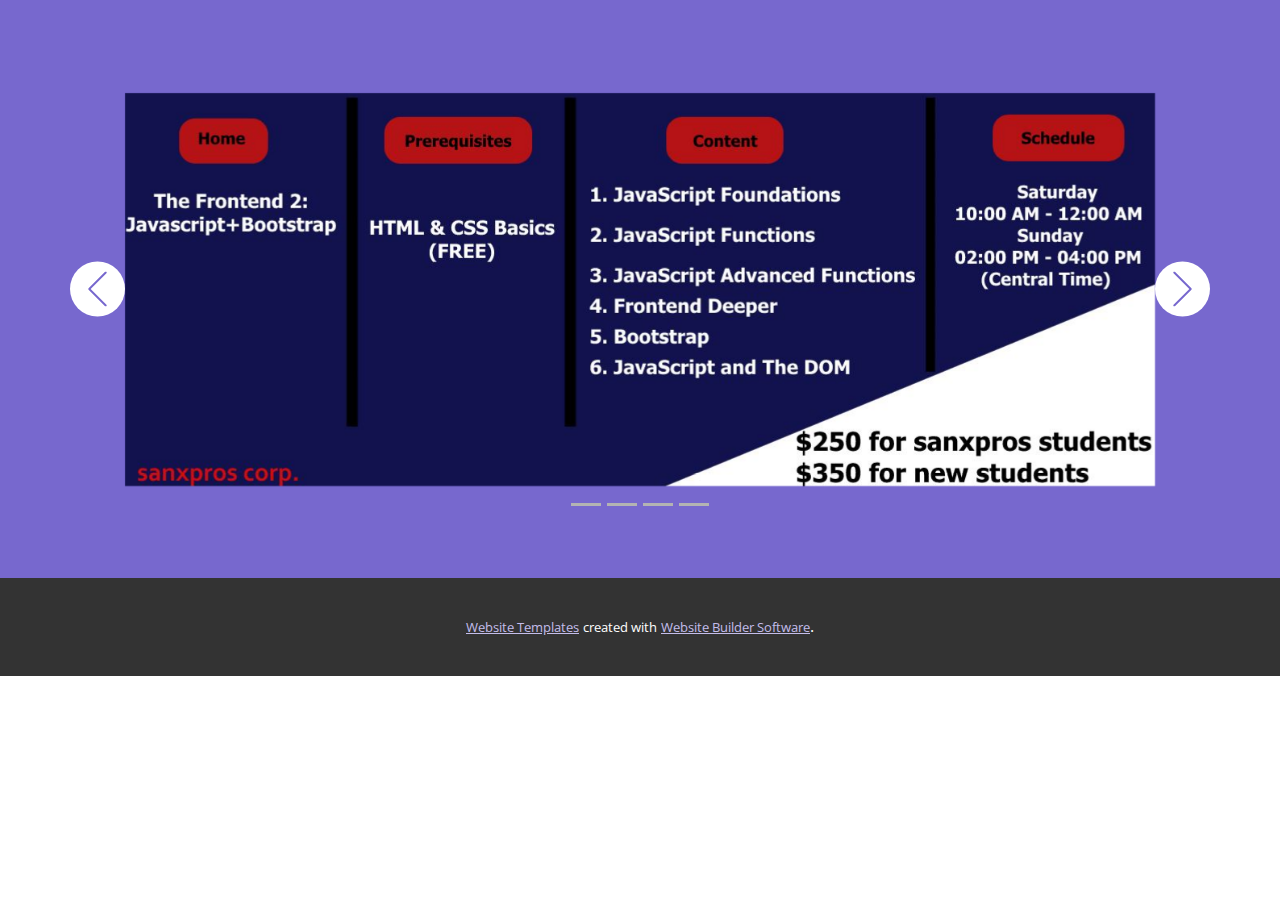
<file: index.html>
<!DOCTYPE html>
<html style="font-size: 16px;">
  <head>
    <meta name="viewport" content="width=device-width, initial-scale=1.0">
    <meta charset="utf-8">
    <meta name="keywords" content="">
    <meta name="description" content="">
    <meta name="page_type" content="np-template-header-footer-from-plugin">
    <title>CourseOutline</title>
    <link rel="stylesheet" href="nicepage.css" media="screen">
<link rel="stylesheet" href="CourseOutline.css" media="screen">
    <script class="u-script" type="text/javascript" src="jquery-1.9.1.min.js" defer=""></script>
    <script class="u-script" type="text/javascript" src="nicepage.js" defer=""></script>
    <meta name="generator" content="Nicepage 3.6.4, nicepage.com">
    
    
    
    
    <link id="u-theme-google-font" rel="stylesheet" href="https://fonts.googleapis.com/css?family=Roboto:100,100i,300,300i,400,400i,500,500i,700,700i,900,900i|Open+Sans:300,300i,400,400i,600,600i,700,700i,800,800i">
    
    
    <script type="application/ld+json">{
		"@context": "http://schema.org",
		"@type": "Organization",
		"name": "",
		"url": "index.html"
}</script>
    <meta property="og:title" content="CourseOutline">
    <meta property="og:type" content="website">
    <meta name="theme-color" content="#7768ce">
    <link rel="canonical" href="index.html">
    <meta property="og:url" content="index.html">
  </head>
  <body data-home-page="https://website244574.nicepage.io/CourseOutline.html?version=78efbf51-1fa5-4f5c-bab6-7afa52439cff" data-home-page-title="CourseOutline" class="u-body">
    <section class="u-clearfix u-palette-1-base u-section-1" id="sec-0f8d">
      <div class="u-clearfix u-sheet u-valign-middle u-sheet-1">
        <div id="carousel-8627" data-interval="5000" data-u-ride="carousel" class="u-carousel u-expanded-width u-slider u-slider-1">
          <ol class="u-absolute-hcenter u-carousel-indicators u-carousel-indicators-1">
            <li data-u-target="#carousel-8627" class="u-active u-grey-30" data-u-slide-to="0"></li>
            <li data-u-target="#carousel-8627" class="u-grey-30" data-u-slide-to="1"></li>
            <li data-u-target="#carousel-8627" class="u-grey-30" data-u-slide-to="2"></li>
            <li data-u-target="#carousel-8627" class="u-grey-30" data-u-slide-to="3"></li>
          </ol>
          <div class="u-carousel-inner" role="listbox">
            <div class="u-active u-align-left u-carousel-item u-container-style u-slide">
              <div class="u-container-layout u-valign-top u-container-layout-1">
                <img src="images/Module1.jpg" alt="" class="u-expanded-width u-image u-image-default u-image-1" data-image-width="1275" data-image-height="501">
              </div>
            </div>
            <div class="u-align-left u-carousel-item u-container-style u-expanded-width-xl u-slide">
              <div class="u-container-layout u-valign-top u-container-layout-2">
                <img src="images/Module2.jpg" alt="" class="u-image u-image-default u-image-2" data-image-width="1264" data-image-height="496">
              </div>
            </div>
            <div class="test-slide u-carousel-item u-container-style u-slide">
              <div class="u-container-layout u-valign-top u-container-layout-3">
                <img src="images/Module3.jpg" alt="" class="u-expanded-width u-image u-image-default u-image-3" data-image-width="1266" data-image-height="508">
              </div>
            </div>
            <div class="test-slide u-carousel-item u-container-style u-slide">
              <div class="u-container-layout u-valign-top u-container-layout-4">
                <img src="images/Module4.jpg" alt="" class="u-expanded-width u-image u-image-default u-image-4" data-image-width="1272" data-image-height="495">
              </div>
            </div>
          </div>
          <a class="u-absolute-vcenter u-carousel-control u-carousel-control-prev u-icon-circle u-spacing-10 u-text-palette-1-base u-white u-carousel-control-1" href="#carousel-8627" role="button" data-u-slide="prev">
            <span aria-hidden="true">
              <svg viewBox="0 0 477.175 477.175"><path d="M145.188,238.575l215.5-215.5c5.3-5.3,5.3-13.8,0-19.1s-13.8-5.3-19.1,0l-225.1,225.1c-5.3,5.3-5.3,13.8,0,19.1l225.1,225
                    c2.6,2.6,6.1,4,9.5,4s6.9-1.3,9.5-4c5.3-5.3,5.3-13.8,0-19.1L145.188,238.575z"></path></svg>
            </span>
            <span class="sr-only">Previous</span>
          </a>
          <a class="u-absolute-vcenter u-carousel-control u-carousel-control-next u-icon-circle u-spacing-10 u-text-palette-1-base u-white u-carousel-control-2" href="#carousel-8627" role="button" data-u-slide="next">
            <span aria-hidden="true">
              <svg viewBox="0 0 477.175 477.175"><path d="M360.731,229.075l-225.1-225.1c-5.3-5.3-13.8-5.3-19.1,0s-5.3,13.8,0,19.1l215.5,215.5l-215.5,215.5
                    c-5.3,5.3-5.3,13.8,0,19.1c2.6,2.6,6.1,4,9.5,4c3.4,0,6.9-1.3,9.5-4l225.1-225.1C365.931,242.875,365.931,234.275,360.731,229.075z"></path></svg>
            </span>
            <span class="sr-only">Next</span>
          </a>
        </div>
      </div>
    </section>
    
    
    
    <section class="u-backlink u-clearfix u-grey-80">
      <a class="u-link" href="https://nicepage.com/website-templates" target="_blank">
        <span>Website Templates</span>
      </a>
      <p class="u-text">
        <span>created with</span>
      </p>
      <a class="u-link" href="https://nicepage.com/" target="_blank">
        <span>Website Builder Software</span>
      </a>. 
    </section>
  </body>
</html>
</file>
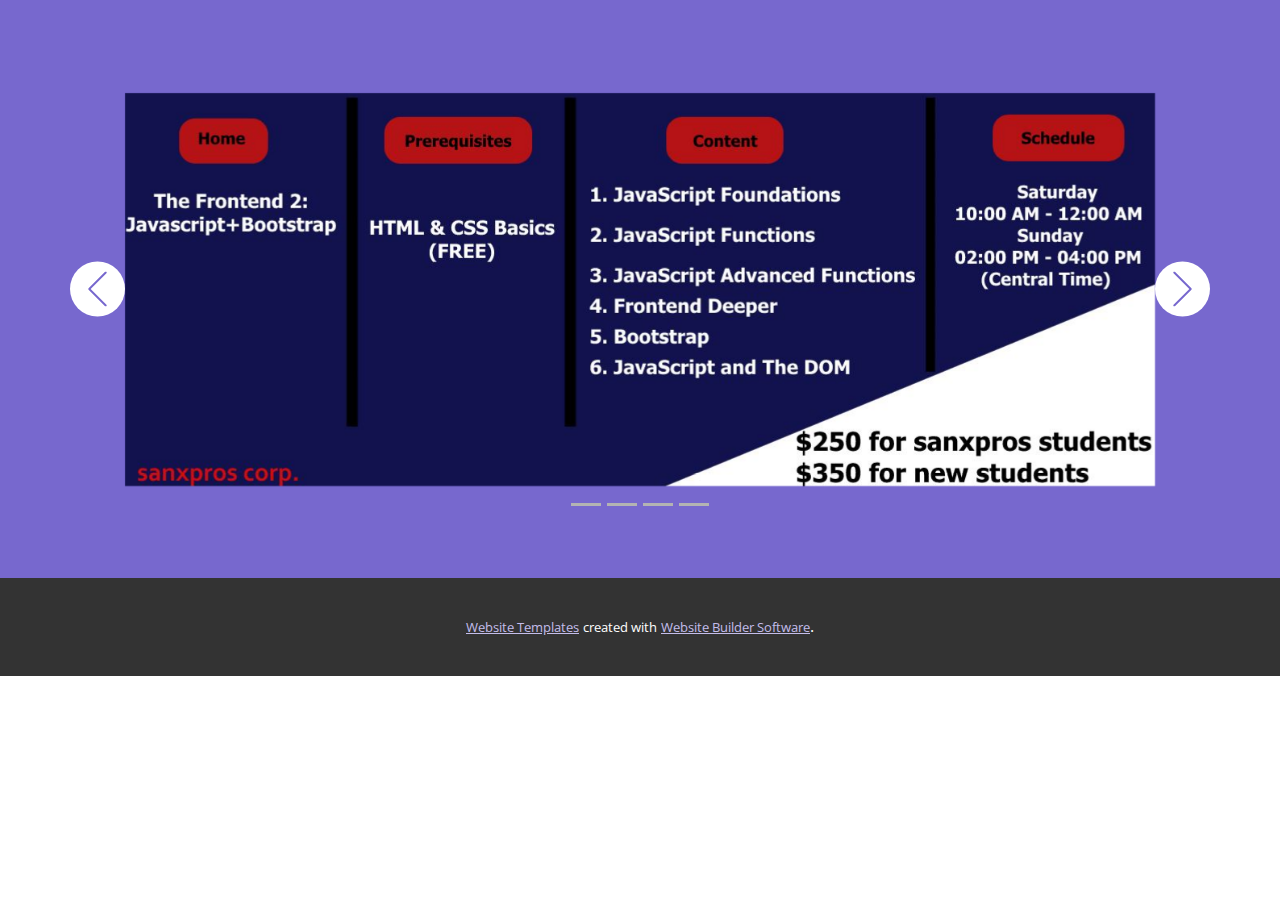
<file: CourseOutline.html>
<!DOCTYPE html>
<html style="font-size: 16px;">
  <head>
    <meta name="viewport" content="width=device-width, initial-scale=1.0">
    <meta charset="utf-8">
    <meta name="keywords" content="">
    <meta name="description" content="">
    <meta name="page_type" content="np-template-header-footer-from-plugin">
    <title>CourseOutline</title>
    <link rel="stylesheet" href="nicepage.css" media="screen">
<link rel="stylesheet" href="CourseOutline.css" media="screen">
    <script class="u-script" type="text/javascript" src="jquery-1.9.1.min.js" defer=""></script>
    <script class="u-script" type="text/javascript" src="nicepage.js" defer=""></script>
    <meta name="generator" content="Nicepage 3.6.4, nicepage.com">
    
    
    
    
    <link id="u-theme-google-font" rel="stylesheet" href="https://fonts.googleapis.com/css?family=Roboto:100,100i,300,300i,400,400i,500,500i,700,700i,900,900i|Open+Sans:300,300i,400,400i,600,600i,700,700i,800,800i">
    
    
    <script type="application/ld+json">{
		"@context": "http://schema.org",
		"@type": "Organization",
		"name": "",
		"url": "index.html"
}</script>
    <meta property="og:title" content="CourseOutline">
    <meta property="og:type" content="website">
    <meta name="theme-color" content="#7768ce">
    <link rel="canonical" href="index.html">
    <meta property="og:url" content="index.html">
  </head>
  <body class="u-body">
    <section class="u-clearfix u-palette-1-base u-section-1" id="sec-0f8d">
      <div class="u-clearfix u-sheet u-valign-middle u-sheet-1">
        <div id="carousel-8627" data-interval="5000" data-u-ride="carousel" class="u-carousel u-expanded-width u-slider u-slider-1">
          <ol class="u-absolute-hcenter u-carousel-indicators u-carousel-indicators-1">
            <li data-u-target="#carousel-8627" class="u-active u-grey-30" data-u-slide-to="0"></li>
            <li data-u-target="#carousel-8627" class="u-grey-30" data-u-slide-to="1"></li>
            <li data-u-target="#carousel-8627" class="u-grey-30" data-u-slide-to="2"></li>
            <li data-u-target="#carousel-8627" class="u-grey-30" data-u-slide-to="3"></li>
          </ol>
          <div class="u-carousel-inner" role="listbox">
            <div class="u-active u-align-left u-carousel-item u-container-style u-slide">
              <div class="u-container-layout u-valign-top u-container-layout-1">
                <img src="images/Module1.jpg" alt="" class="u-expanded-width u-image u-image-default u-image-1" data-image-width="1275" data-image-height="501">
              </div>
            </div>
            <div class="u-align-left u-carousel-item u-container-style u-expanded-width-xl u-slide">
              <div class="u-container-layout u-valign-top u-container-layout-2">
                <img src="images/Module2.jpg" alt="" class="u-image u-image-default u-image-2" data-image-width="1264" data-image-height="496">
              </div>
            </div>
            <div class="test-slide u-carousel-item u-container-style u-slide">
              <div class="u-container-layout u-valign-top u-container-layout-3">
                <img src="images/Module3.jpg" alt="" class="u-expanded-width u-image u-image-default u-image-3" data-image-width="1266" data-image-height="508">
              </div>
            </div>
            <div class="test-slide u-carousel-item u-container-style u-slide">
              <div class="u-container-layout u-valign-top u-container-layout-4">
                <img src="images/Module4.jpg" alt="" class="u-expanded-width u-image u-image-default u-image-4" data-image-width="1272" data-image-height="495">
              </div>
            </div>
          </div>
          <a class="u-absolute-vcenter u-carousel-control u-carousel-control-prev u-icon-circle u-spacing-10 u-text-palette-1-base u-white u-carousel-control-1" href="#carousel-8627" role="button" data-u-slide="prev">
            <span aria-hidden="true">
              <svg viewBox="0 0 477.175 477.175"><path d="M145.188,238.575l215.5-215.5c5.3-5.3,5.3-13.8,0-19.1s-13.8-5.3-19.1,0l-225.1,225.1c-5.3,5.3-5.3,13.8,0,19.1l225.1,225
                    c2.6,2.6,6.1,4,9.5,4s6.9-1.3,9.5-4c5.3-5.3,5.3-13.8,0-19.1L145.188,238.575z"></path></svg>
            </span>
            <span class="sr-only">Previous</span>
          </a>
          <a class="u-absolute-vcenter u-carousel-control u-carousel-control-next u-icon-circle u-spacing-10 u-text-palette-1-base u-white u-carousel-control-2" href="#carousel-8627" role="button" data-u-slide="next">
            <span aria-hidden="true">
              <svg viewBox="0 0 477.175 477.175"><path d="M360.731,229.075l-225.1-225.1c-5.3-5.3-13.8-5.3-19.1,0s-5.3,13.8,0,19.1l215.5,215.5l-215.5,215.5
                    c-5.3,5.3-5.3,13.8,0,19.1c2.6,2.6,6.1,4,9.5,4c3.4,0,6.9-1.3,9.5-4l225.1-225.1C365.931,242.875,365.931,234.275,360.731,229.075z"></path></svg>
            </span>
            <span class="sr-only">Next</span>
          </a>
        </div>
      </div>
    </section>
    
    
    
    <section class="u-backlink u-clearfix u-grey-80">
      <a class="u-link" href="https://nicepage.com/website-templates" target="_blank">
        <span>Website Templates</span>
      </a>
      <p class="u-text">
        <span>created with</span>
      </p>
      <a class="u-link" href="https://nicepage.com/" target="_blank">
        <span>Website Builder Software</span>
      </a>. 
    </section>
  </body>
</html>
</file>
